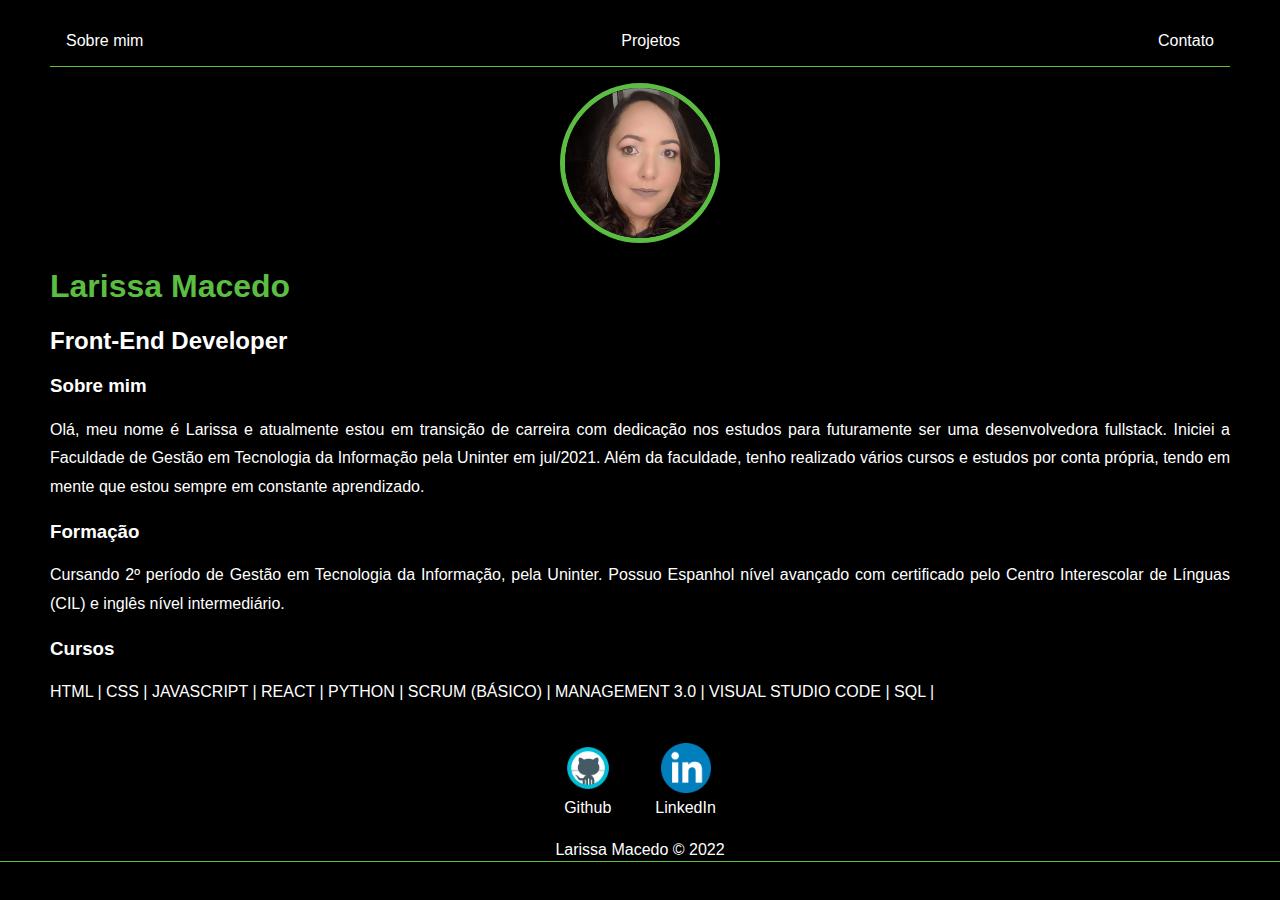
<file: index.html>
<!DOCTYPE html>
<html lang="en">
<head>
    <meta charset="UTF-8">
    <meta http-equiv="X-UA-Compatible" content="IE=edge">
    <meta name="viewport" content="width=device-width, initial-scale=1.0">
    <title>Larissa Macedo</title>
    <link rel="stylesheet" href="index.css">
    <style>
        p.big {
            line-height: 1.8;
        }
    </style>
</head>

<body>
    <div class="container">
        <nav>
            <ul>
                <li>
                    <a href="index.html">Sobre mim</a>
                </li>
                <li>
                    <a href="project.html">Projetos</a>
                </li>
                <li>
                    <a href="contact.html">Contato</a>
                </li>
            </ul>
        </nav>
    
        <header>
            <div class="center">
                <img src="./Larissa.png.jpg" img>
            </div>     
            <h1>Larissa Macedo</h1>   
            <h2>Front-End Developer</h2>
        </header>
    
        <main>
            <section>
                <h3>Sobre mim</h3>
                <p class="big">
                    Olá, meu nome é Larissa e atualmente estou em transição de carreira com dedicação nos estudos para futuramente ser uma desenvolvedora fullstack. Iniciei a Faculdade de Gestão em Tecnologia da Informação pela Uninter em jul/2021. Além da faculdade, tenho realizado vários cursos e estudos por conta própria, tendo em mente que estou sempre em constante aprendizado.
                </p>
            </section>
            <section>
                <h3>Formação</h3>
                <p class="big">
                    Cursando 2º período de Gestão em Tecnologia da Informação, pela Uninter. Possuo Espanhol nível avançado com certificado pelo Centro Interescolar de Línguas (CIL) e inglês nível intermediário.
                </p>
            </section>
            <section>
                <h3>Cursos</h3>
                <p class="big">
                    HTML | CSS | JAVASCRIPT | REACT | PYTHON | SCRUM (BÁSICO) | MANAGEMENT 3.0 | VISUAL STUDIO CODE | SQL |
                </p>
            </section>
        </main>
    
        <footer>
            <a href="https://github.com/MacedoLari" target="_blank" rel="noopener noreferrer"> 
                <img src="./github.png.png" img>
                <p>Github</p>
            </a>
            <a href="https://www.linkedin.com/in/larissa-macedo-495583131/" target="_blank" rel="noopener noreferrer"> 
                <img src="./LinkedIn_icon_circle.svg.png" img>
                <p>LinkedIn</p>
             
            </a>
        </footer>
        <footer>
            <p>
                Larissa Macedo &copy; 2022
            </p>
        </footer>

        </div>
    
</body>
</html>
</file>
<file: index.css>
body {
    color: white;
    background-color: black;
    font-family: Arial, Helvetica, sans-serif;
    padding: 0;
    margin: 0;    
}

nav {
    border-bottom: 1px solid #5BBE42;
}

ul {
    display: flex;
    justify-content: space-between;
    list-style-type: none;
    align-items: center;
    padding: 16px;
}

ul li {
    margin-bottom: -16px;
}

a {
    color: white;
    text-decoration: none;
}

header img {
    width: 150px;
    height: 150px;
    border-radius: 50%;
    border: 5px solid #5BBE42;
    margin-top: 16px;
}

.center {
    text-align: center;
}

h1  {
    color:#5BBE42
}

footer img {
    width: 50px;
    height: 50px;
}

footer {
    display: flex;
    justify-content: center;
}

footer a {
    margin: 20px;
    text-align: center;
    }

footer p {
    margin: 2px;
   }

.container {
    padding: 0px 50px;
    border-bottom: 1px solid #5BBE42;
    margin-top: 10px;
   }

nav a:hover {
    color: #5BBE42  
}

p {
    text-align: justify;
}
</file>
